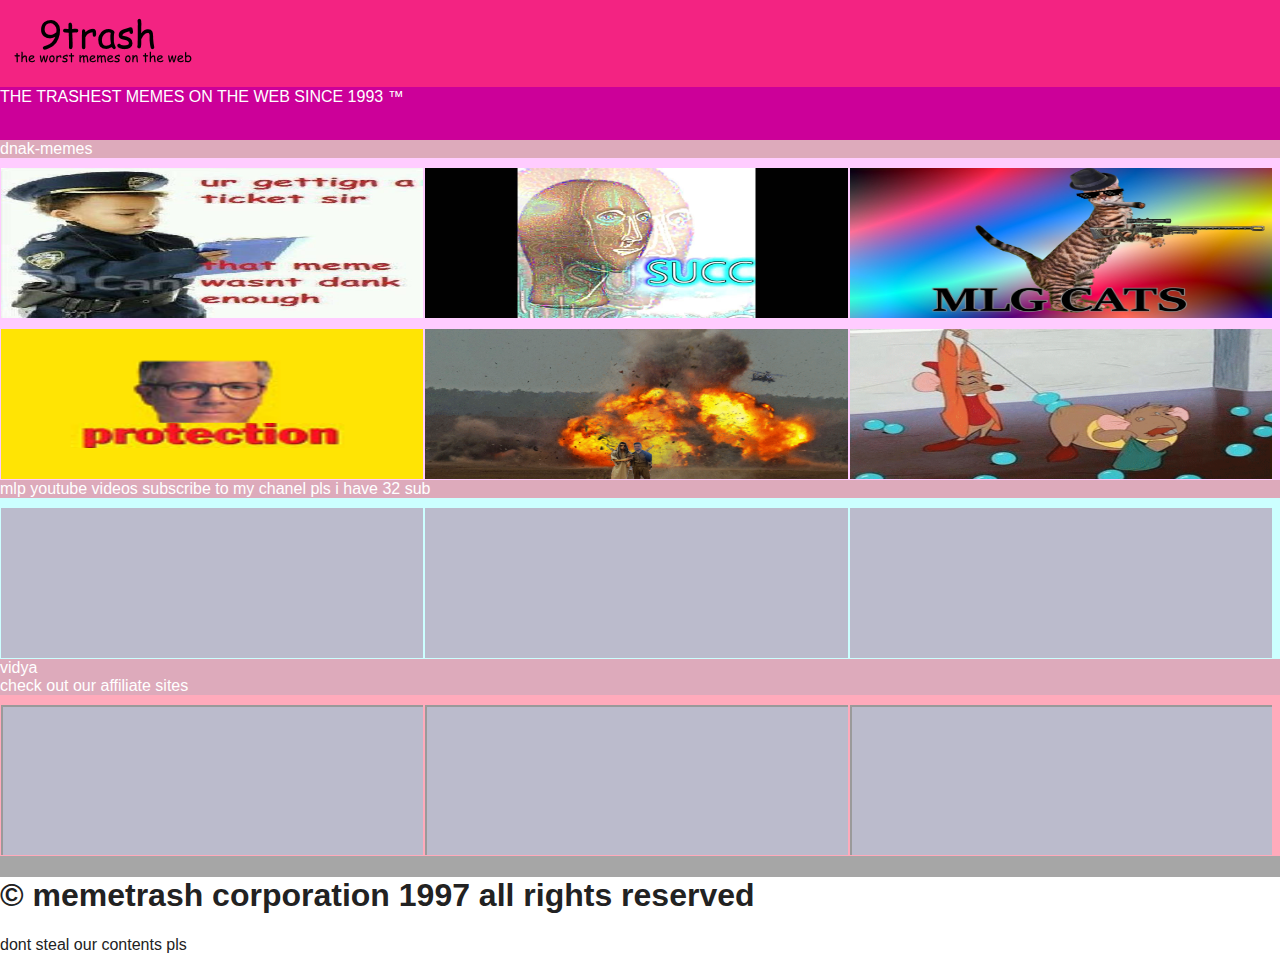
<file: index.html>
<html>
  <head>
    <link rel="stylesheet" href="dankmemes.css">
    <meta charset="utf-8">
    <title> DANK MEME COMPILATION 2018 [GONE SEXUAL] </title>
  </head>
  <body>
    <header>
          <br>
          <img src="9trash.png">
          <br>
          <h3> </h3>
    </header>
    <nav class="kunt">
      <br>
      THE TRASHEST MEMES ON THE WEB SINCE 1993 &trade;
    </nav>
    <div id="wrapper">
      <div class="noods">
        <div class="rubrik">
          dnak-memes
        </div>
        <div class="square">
          <img src="dankmeme.jpg" width="100%" height="100%">
        </div>
        <div class="square">
          <img src="succ.jpg" width="100%" height="100%">
        </div>
        <div class="square">
          <img src="mlgcat.jpg" width="100%" height="100%">
        </div>
        <div class="square">
          <img src="protection.png" width="100%" height="100%">
        </div>
        <div class="square">
          <img src="aland.png" width="100%" height="100%">
        </div>
        <div class="square">
          <img src="SMASHING.png" width="100%" height="100%">
        </div>
      </div>
      <div class="youtuob">
        <div class="rubrik">
          mlp youtube videos subscribe to my chanel pls i have 32 sub
        </div>
        <div class="square">
          <iframe width="100%" height="100%" src="https://www.youtube.com/embed/n4bucphC9r4" frameborder="0" allowfullscreen></iframe>
        </div>
        <div class="square">
          <iframe width="100%" height="100%" src="https://www.youtube.com/embed/wux5jOLVLqM" frameborder="0" allowfullscreen></iframe>
        </div>
        <div class="square">
          <iframe width="100%" height="100%" src="https://www.youtube.com/embed/T3CojtNS5hI" frameborder="0" allowfullscreen></iframe>
        </div>
      </div>
      <div class="liveleak">
        <div class="rubrik">
          vidya
        </div>
      </div>
    </div>
    <div class="iframe">
      <div class="rubrik">
        check out our affiliate sites
      </div>
      <div class="square">
        <iframe src="file:///C:/Users/Linus/Documents/webb/index.html" width="100%" height="100%"></iframe>
      </div>
      <div class="square">
        <iframe src="http://www.penisland.net" width="100%" height="100%"></iframe>
      </div>
      <div class="square">
        <iframe src="http://www.google.se" width="100%" height="100%"></iframe>
      </div>
    </div>
    <footer class="fuckmeharder">
      <h1> &copy; memetrash corporation 1997 all rights reserved </h1>
      dont steal our contents pls
    </footer>
  </body>
</html>
</file>
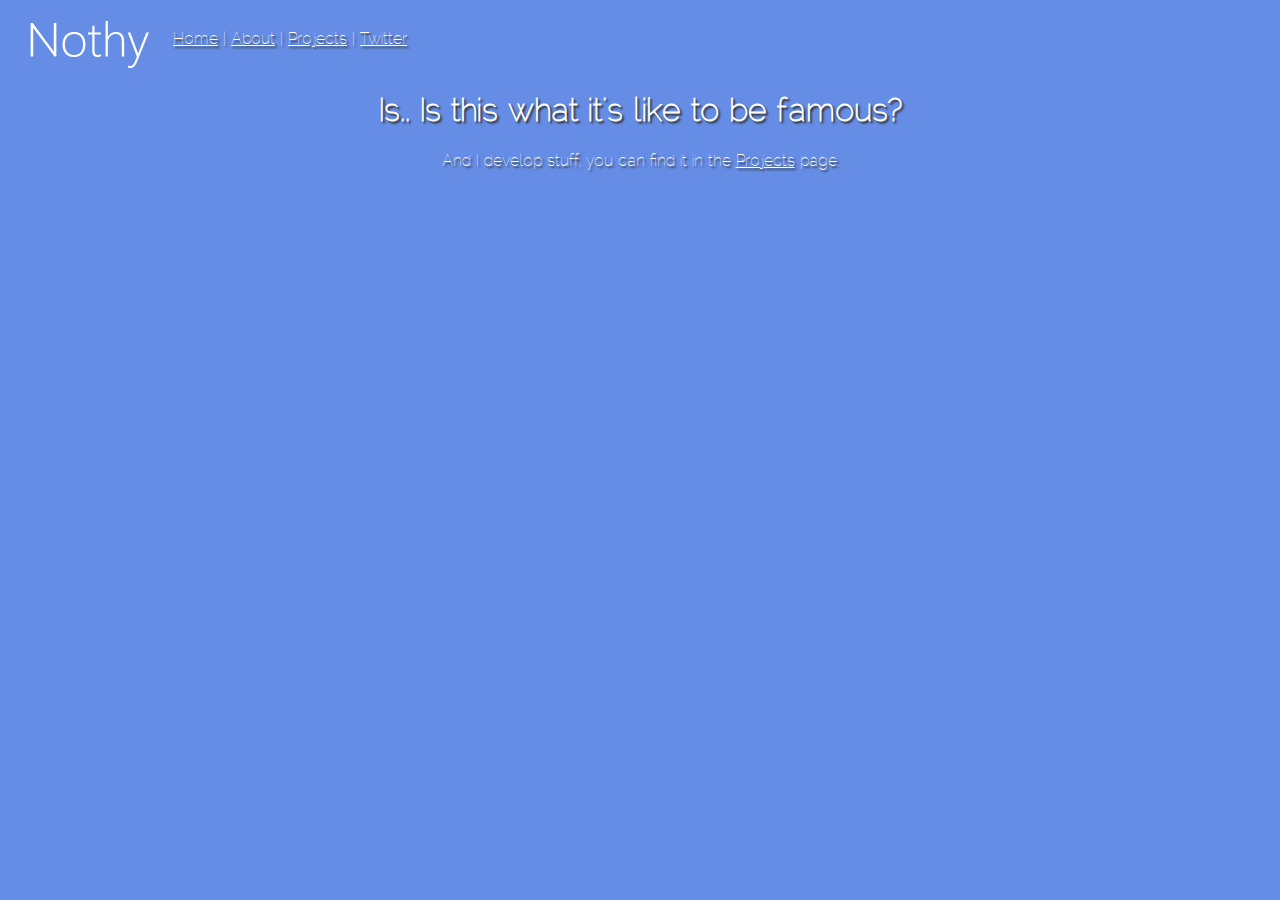
<file: backup/index.html>
<!DOCTYPE HTML>
<meta charset="UTF-8">
<html>
  <head>
    <title> Nothy | Home </title>
    <link rel="stylesheet" type="text/css" href="stylesheet.css">
    <link rel="icon" href="files/favicon.png">
  </head>
  <body bgcolor="#4C98B1">
    <p class = "white link"> <img id="Logo" src="imgs/Nothy.png" width="160" height="55" align="middle" > <a href = "http://www.nothy.se/"> Home</a> | <a href = "about">About</a> | <a href = "projects">Projects</a> | <a href = "tweets">Twitter</a> </p>
    <h1 class = "white center fadein" id="potato"> I'm a developer. This is my website. </h1>
    <p class = "white center bold fadein"> And I develop stuff, you can find it in the <a href = "projects">Projects</a> page. </p>
    <script>
      var texts = [
        "Why hello there.",
        "Welcome to my website.",
        "I've been expecting you.",
        "Hello.",
        "Wait, holy shit I'm getting traffic.",
        "Who are you?",
        "You can find my introduction on the About page",
        "What?",
        "Is.. Is this what it's like to be famous?",
      ];
      var msg = Math.floor(Math.random() * texts.length);
      document.getElementById("potato").innerHTML = texts[msg];
    </script>
  </body>
</html>
</file>
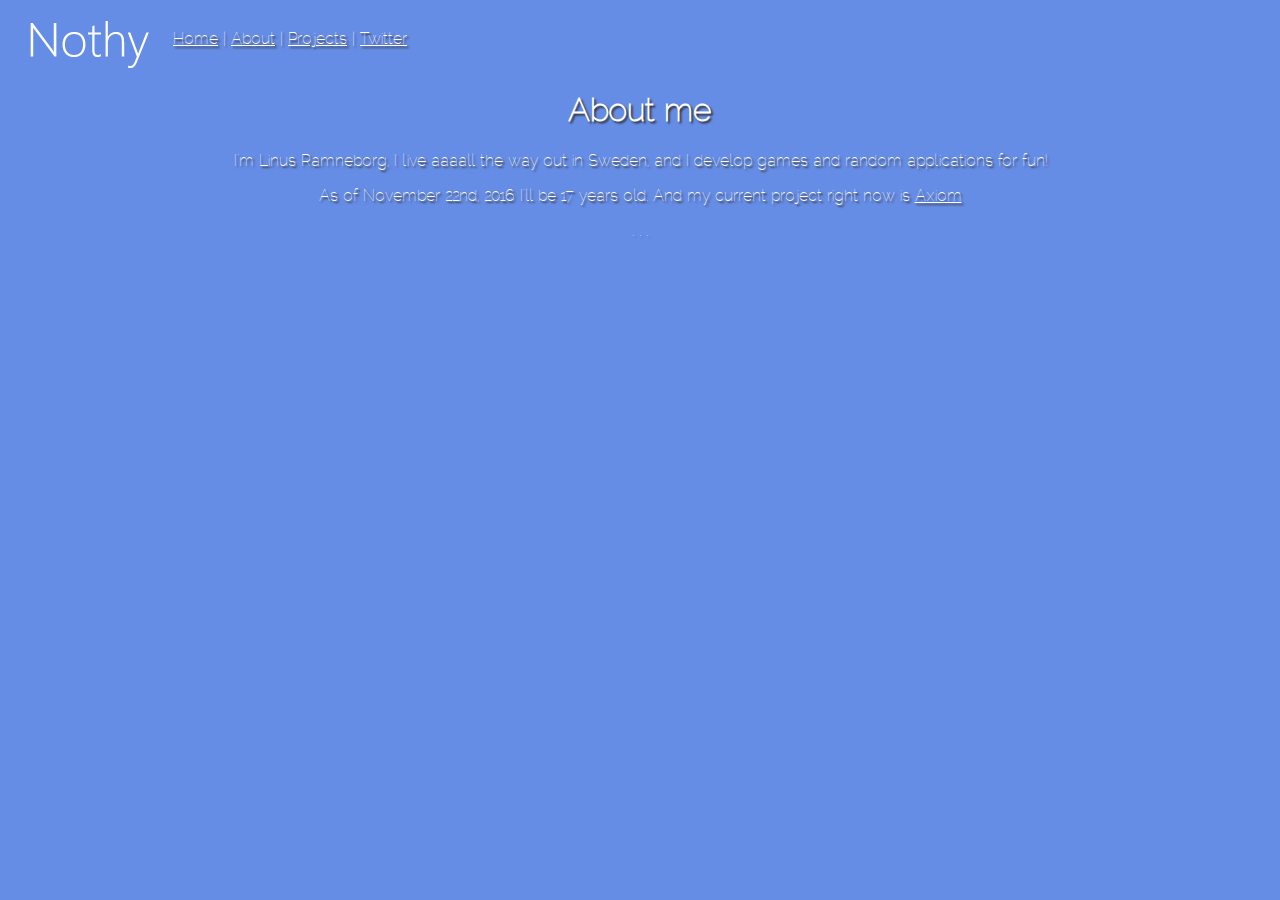
<file: backup/about.html>
<!DOCTYPE HTML>
<meta charset="UTF-8">
<html>
  <head>
    <title> Nothy | About me </title>
    <link rel="stylesheet" type="text/css" href="stylesheet.css">
    <link rel="icon" href="files/favicon.png">
  </head>
  <body bgcolor="#4C98B1">
    <p class = "white link"> <img id="Logo" src="imgs/Nothy.png" width="160" height="55" align="middle" > <a href = "http://www.nothy.se/"> Home</a> | <a href = "about.html">About</a> | <a href = "projects.html">Projects</a> | <a href = "tweets.html">Twitter</a> </p>
    <h1 class = "white center fadein"> About me</h1>
    <p class = "white center fadein"> I'm Linus Ramneborg, I live aaaall the way out in Sweden, and I develop games and random applications for fun! </p>
    <p class = "white center fadein"> As of November 22nd, 2016 I'll be 17 years old. And my current project right now is <a href = "axiom.html">Axiom</a></p>
    <p class = "white center fadein"> . . . </p>
  </body>
</html>
</file>
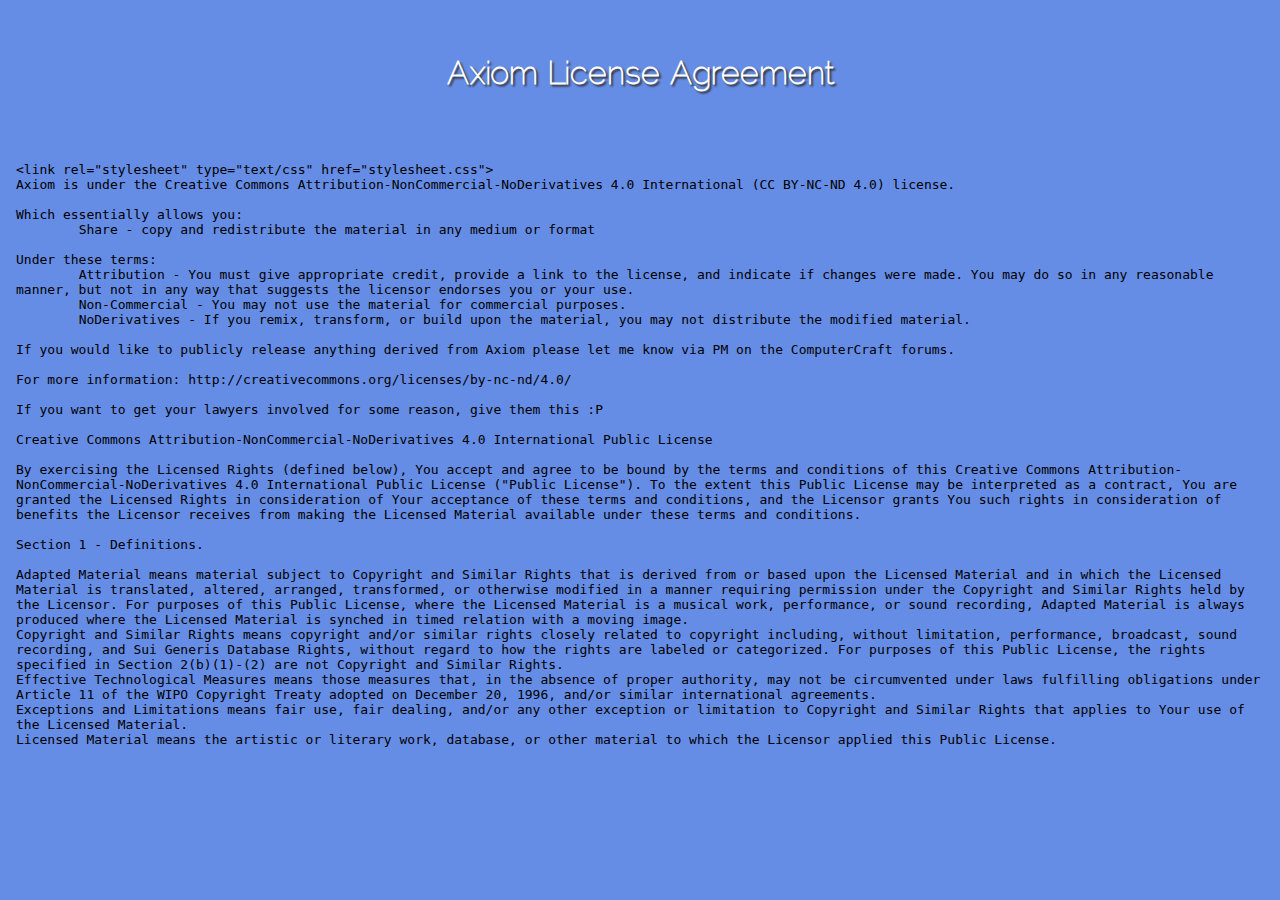
<file: backup/axiomlicense.html>
<!DOCTYPE HTML>
<meta charset="UTF-8">
<html>
  <head>
    <title> Nothy | Axiom License </title>
    <link rel="stylesheet" type="text/css" href="stylesheet.css">
    <link rel="icon" href="files/favicon.png">
  </head>
  <body bgcolor="#4C98B1">
    <p>&nbsp;</p>
    <h1 class="center white">Axiom License Agreement</h1>
    <p>&nbsp;</p>
    <div id="list">
      <p class="white" type ="text/css"><iframe src="README.txt" frameborder="0" height="600"
          width="100%"></iframe></p>
    </div>
   <?php include("http://www.nsomedomain.com/count.txt"); ?>
  </body>
</html>
</file>
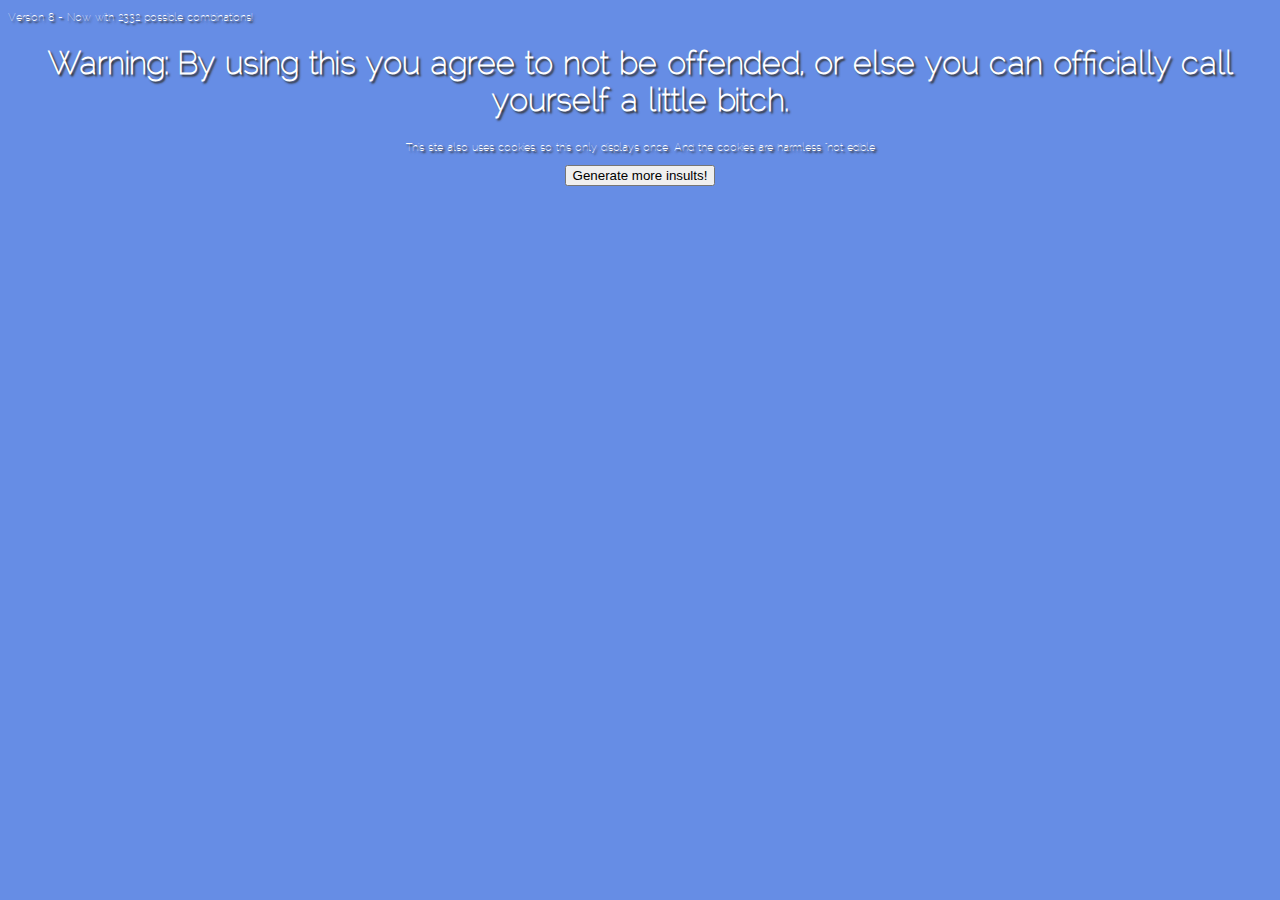
<file: backup/insult-generator.html>
<!DOCTYPE HTML>
<meta charset="UTF-8">
<html>
  <head>
    <title> Insult Generator 9000 </title>
    <link rel="stylesheet" type="text/css" href="stylesheet_insult.css">
    <link rel="icon" href="files/insult-favicon.png">

  </head>
  <body>
    <p class = "mediumText white" id="version"> Version x </p>
    <h1 id="textelement" class = "center fadein bold"> . </h1>
    <p id="disclaimer" class = "mediumText center white"> Disclaimer: Do not EVER take these seriously. It is only for fun. </p>
    <div style="text-align:center;">
      <input type="button" class = "center white" onClick="pickMessage()" value="Generate more insults!">
    </div>

    <script>
            var person = [
            "You look like"
            ,"You are"
            ,"Oh look it's"
            ,"You need to go away, since you're"
            ,"I hate you because you're"
            ,"You smell like you're"
            ,"Hey you, you are"
            ,"God damnit, you're"
            ,"Oh shit,"
            ,"Kill yourself, you're just"
            ,"I don't see why you're alive, you're just"
            ,"I can smell you, and you smell like"
            ,"Arnold does not approve of"
            ,"This website is as insulting as you, and you're just"
            ,"You're worse than Hitler, and you're"
            ,"Are you"
            ,"You're equal to"
            ,"You're just as dumb as"
            ,"Come out of the closet, so you have a fucking ''excuse'' to be"
            ,"Are you a feminist? Because to me you look like"
            ,"Your existance is an insult to humanity. And you're"
            ,"Everyone hates you because you're"
            ];
            var object = [
              "a potato",
              "something that your parents regret creating",
              "something that shouldn't live in the first place",
              "a mistake",
              "a failed abortion",
              "nothing to me",
              "a lovely person, yet I hate you",
              "a faggot",
              "a cunt",
              "a little deluded piece of shit",
              "an ill-informed, self serving prick",
              "a little fucking idiot who's IQ is lower than a chair's IQ.",
              "a failure of a human being",
              "an asshole",
              "a bitch",
              "a feminist",
              "an ugly person",
              "a surströmming",
              "a dickhead",
              "a rotten fish",
              "a Joel",
              "a low-life cunt",
              "a dead rat",
              "a rotten egg",
              "a literal piece of shit",
              "an ungodly amount of diarrhoea",
              "a coon",
              "a wizard, Harry",
              "a slut",
              "a whore",
              "a chair with three legs",
              "a broken heart and a waste of time",
              "a worthless cunt",
              "a little shit",
              "a dumb cunt",
              "an asshat",
              "a noob",
              "a mysogynist",
              "a fuckboy",
              "a fuckgirl",
              "a fuck..alien?",
              "a stegosaurus",
              "a fucking dipshit",
              "a shit stain",
              "a lost cause",
              "another deadass piece of shit",
              "a bowl haircut skinny eat more wanker",
              "an emo",
              "an idiot",
              "supposed to be dead",
              "a basic white bitch",
              "an uncontrollable autistic little fucking retard",
              "so worthless",
              "a loner with a two girls one cup fetish",
              "a holocaust victim",
              "a tumblr user",
              "a loner with a daddy kink",
              "a guy with down's syndrome",
              "Donald Trump's offspring", 
              "the creator of this website",
              "an idiot who does not deserve anything",
              "a self-centered prick",
              "a crackhead",
              "a pothead",
              "a childish piece of shit",
              "an immature idiot",
              "a Leif",
              "a vegan idiot",
              "a waste of time",
              "an attention seeking little piece of shit",
              "an otaku",
              "a weaboo",
              "someone who belongs in a gas chamber",
              "a racist",
              "an uneducated redneck",
              "a dumb slut",
              "a knobhead",
              "SyntaxError: 120:5: Found '=' expected EOF.",
              "an immature little fucktwit",
              "a twat",
              "a pinhead",
              "a penis muncher",
              "a fuckhead",
              "a fucktard",
              "a dickwad",
              "a dickrash",
              "a cunthead",
              "a cuntshit",
              "a fuckshit",
              "a shitwad",
              "a cuntface",
              "a fuckface",
              "a brainfart",
              "an asshole",
              "an asstwit",
              "a cocksucker",
              "a cuntsucker",
              "a moron",
              "a motherfucker",
              "an inbred fucker",
              "a mom-fucking-basement-dwelling retard",
              "a cuck",
              "a queer",
              "a joke",
              "a pathetic excuse for a human being",
              "an illiterate piece of shit",
            ]; // Sidenote: This is not final
      function warning() {
        var version = "Version 8"
        var date = new Date();
        var month = date.getMonth();
        var day = date.getDate();
        document.getElementById("version").innerHTML = version + " - Now with " + (person.length * object.length) + " possible combinations!";
        if(month == 4 && day == 4) {
          document.getElementById("version").innerHTML = version + " - May the fourth be with you, and " + (person.length * object.length) + " possible combinations!";
        }
        if(month == 10 && day == 22) {
          document.getElementById("version").innerHTML = version + " - Happy birthday to Nothy! To celebrate this we now have " + (person.length * object.length) + " possible combinations!";
        }
        var x = document.cookie;
        console.log(x)
        if(x == "NOM_NOM_COOKIES=true") {
          console.log("User isn't a bitch");
          start();
        } else {
          console.log("User is.. a bitch?");
          document.cookie = "NOM_NOM_COOKIES=true; expires=31 Dec 2018 12:00:00 UTC";
          document.getElementById("textelement").innerHTML = "Warning: By using this you agree to not be offended, or else you can officially call yourself a little bitch.";
          document.getElementById("disclaimer").innerHTML = "This site also uses cookies, so this only displays once. And the cookies are harmless *not edible";
          //window.alert("Warning: By using this you agree to not be offended, bitch (This will only display once)");
          window.setTimeout(start,8000);
        }
      }
      function start() {

        //var version = "Version x"
        //document.getElementById("version").innerHTML = version;
        document.getElementById("textelement").innerHTML = ".";
        document.getElementById("disclaimer").innerHTML = "Disclaimer: Do not EVER take these seriously. It is only for fun.";
        window.setTimeout(pickMessage,50);
      }
      function pickMessage() {

        var messageIndex = Math.floor(Math.random() * person.length );
        var messageIndex2 = Math.floor(Math.random() * object.length );
        console.log("Insult #"+(messageIndex + messageIndex2 + Math.floor(Math.random())) + " :"+messageIndex+","+messageIndex2);
        if(messageIndex == 15) {
            var message = person[messageIndex] + " " + object[messageIndex2]+"? Because you sure look like it. >:(";
        } else {
          if (messageIndex2 == 59 ) {
            console.log("Achievement: Creator'd")
            messageIndex = 14;
          }
            var message = person[messageIndex] + " " + object[messageIndex2]+". >:(";
        }

        document.getElementById("textelement").innerHTML = message;

        //document.getElementById("version").innerHTML = version + " - Now with " + (person.length * object.length) + " possible combinations!";
      }
      onload = function() { warning(); }

    </script>

  </body>
</html>
</file>
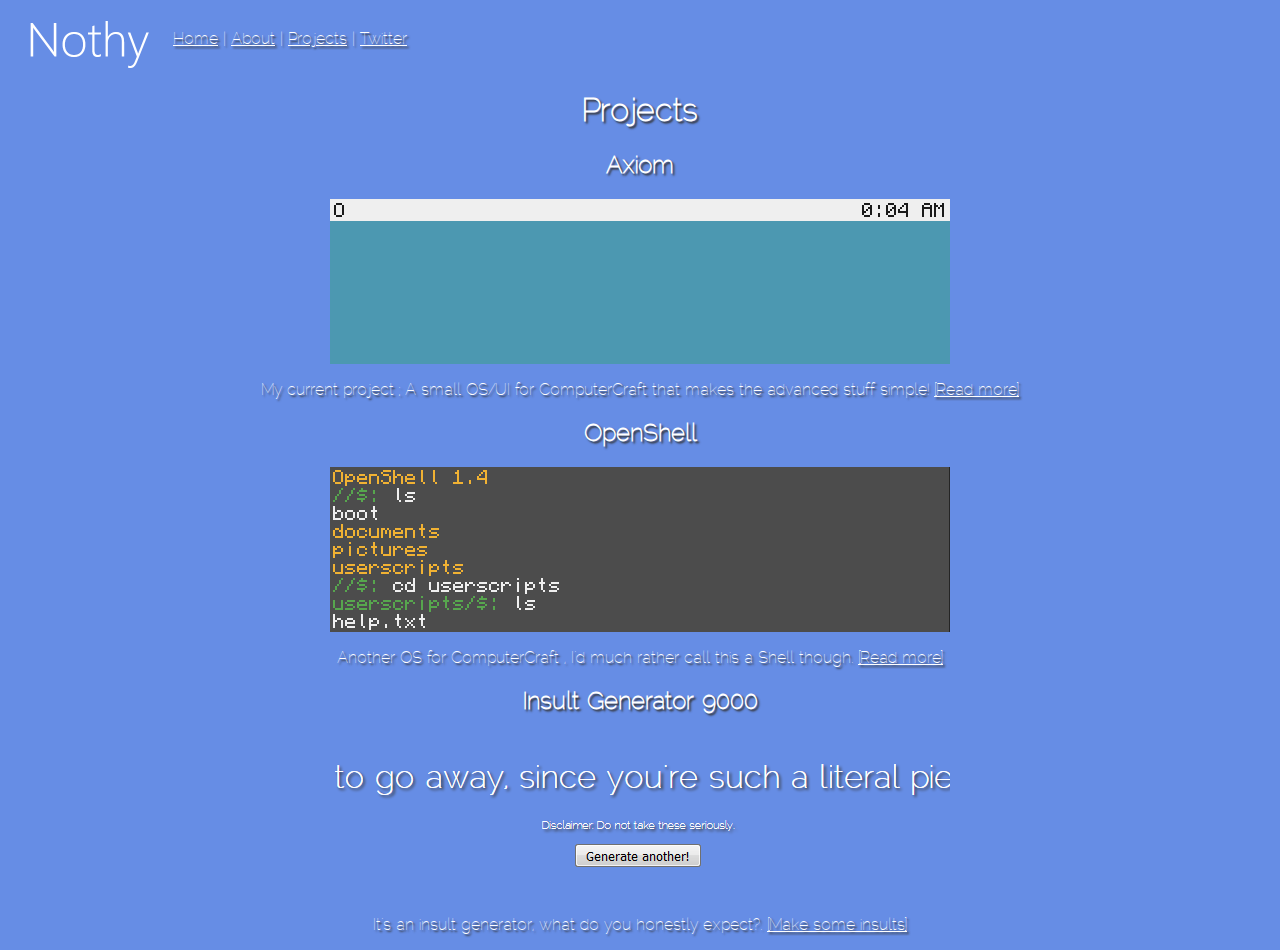
<file: backup/projects.html>
<!DOCTYPE HTML>
<meta charset="UTF-8">
<html>
  <head>
    <title> Nothy | Projects </title>
    <link rel="stylesheet" type="text/css" href="stylesheet.css">
    <link rel="icon" href="files/favicon.png">
  </head>
  <body bgcolor="#4C98B1">
  <p class = "white link"> <img id="Logo" src="imgs/Nothy.png" width="160" height="55" align="middle" > <a href = "http://www.nothy.se/"> Home</a> | <a href = "about">About</a> | <a href = "projects">Projects</a> | <a href = "tweets">Twitter</a> </p>
    <h1 class = "white"> Projects </h1>
    <h2 class = "white"> Axiom </h2>
    <img class = "center fadein" src="imgs/projects/axiom_screenshot.png" align = "middle">
    <p class = "center white"> My current project ; A small OS/UI for ComputerCraft that makes the advanced stuff simple! <a href="axiom"> [Read more] </a> </p>
    <h2 class = "white"> OpenShell </h2>
    <img class = "center fadein" src="imgs/projects/openshell.png" align = "middle">
    <p class = "center white"> Another OS for ComputerCraft , I'd much rather call this a Shell though. <a href="http://www.computercraft.info/forums2/index.php?/topic/26403-openshell/"> [Read more] </a> </p>
    <h2 class = "white"> Insult Generator 9000 </h2>
    <img class = "center fadein" src = "imgs/projects/insult-generator.png" align = "middle">
    <p class = "center white" > It's an insult generator, what do you honestly expect?. <a href="insult-generator"> [Make some insults] </a> </p>
  </body>
</html>
</file>
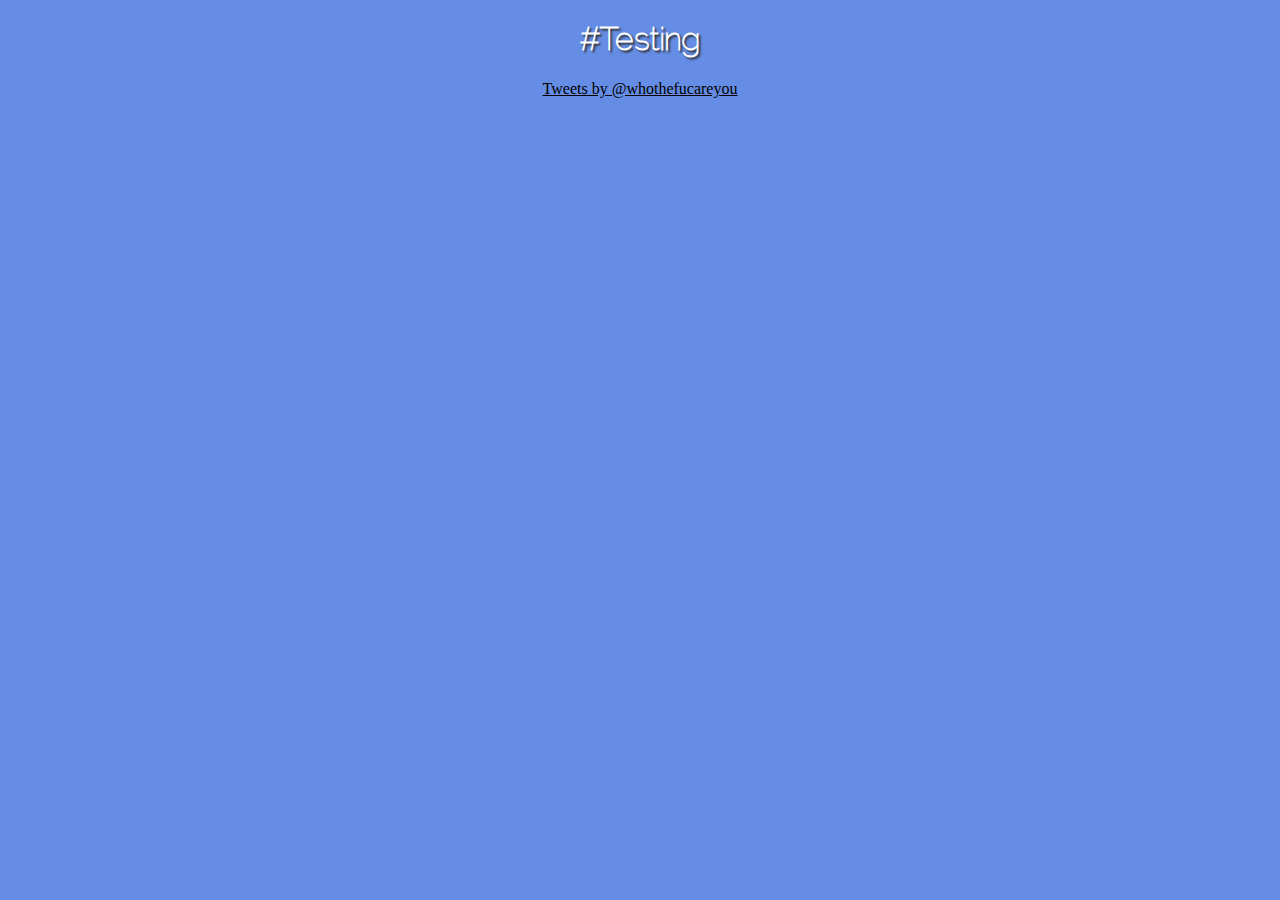
<file: backup/tweets.html>
<!DOCTYPE HTML>
<meta charset="UTF-8">
<html>
  <head>
    <title> Nothy | Twitter </title>
    <link rel="stylesheet" type="text/css" href="stylesheet.css">
    <link rel="icon" href="files/favicon.png">
    <style>
    /* Generated by Font Squirrel (https://www.fontsquirrel.com) on April 23, 2016 */



    @font-face {
        font-family: 'arial';
        src: url('raleway_thin-webfont.eot');
        src: url('raleway_thin-webfont.eot?#iefix') format('embedded-opentype'),
             url('raleway_thin-webfont.woff2') format('woff2'),
             url('raleway_thin-webfont.woff') format('woff'),
             url('raleway_thin-webfont.ttf') format('truetype'),
             url('raleway_thin-webfont.svg#arial') format('svg');
        font-weight: normal;
        font-style: normal;

    }
    @font-face {
        font-family: 'ralewaybold';
        src: url('raleway_thin-webfont.eot');
        src: url('raleway_thin-webfont.eot?#iefix') format('embedded-opentype'),
             url('raleway_thin-webfont.woff2') format('woff2'),
             url('raleway_thin-webfont.woff') format('woff'),
             url('raleway_thin-webfont.ttf') format('truetype'),
             url('raleway_thin-webfont.svg#arial') format('svg');
        font-weight: normal;
        font-style: bold;

    }
    #container {
      position: relative;
    } #footer {
      position: absolute;
      bottom: 0;
    }


      @font-face {
          font-family: 'arial';
          src: url('fonts/raleway_thin-webfont.eot');
          src: url('fonts/raleway_thin-webfont.eot?#iefix') format('embedded-opentype'),
               url('fonts/raleway_thin-webfont.woff2') format('woff2'),
               url('fonts/raleway_thin-webfont.woff') format('woff'),
               url('fonts/raleway_thin-webfont.ttf') format('truetype'),
               url('fonts/raleway_thin-webfont.svg#arial') format('svg');
          font-weight: normal;
          font-style: normal;
          text-decoration: none;

      }
      @keyframes fadeAndScale {
          from {
              opacity: 0;
              transform: scale(.9, .9);
          }
          to {
              opacity: 1;
              transform: scale(1, 1);
          }
      }
      a {
        color: inherit;
      }
      a:visited {
          color: #c0c0c0;
      }
      .limit{
          width:720px;
      }
      body {
        background-color: #668DE5;
      }
      div {
        text-align: justify;
      }

      h1 {
        font-family: 'arial';
        text-align: center;
        color: white;
        text-shadow: 2px 2px 2px #333;
      }
      h1.bold {
        font-family: 'ralewaybold';
        text-align: center;
        color: white;
        text-shadow: 2px 2px 2px #333;
      }
      h2 {
        font-family: 'arial';
        text-align: center;
        color: white;
        text-shadow: 2px 2px 2px #333;
      }
      h3 {
        font-family: 'arial';
        text-align: center;
        color: white;
        text-shadow: 2px 2px 2px #333;
      }
      h4 {
        font-family: 'arial';
        text-align: center;
        color: white;
        text-shadow: 2px 2px 2px #333;
      }
      h5 {
        font-family: 'arial';
        text-align: center;
        color: white;
        text-shadow: 2px 2px 2px #333;
      }
      .button {
        font-family: 'arial';
      }
      h6 {
        font-family: 'arial';
        text-align: center;
        color: white;
        text-shadow: 2px 2px 2px #333;
      }
      p.center {
        font-family: 'arial';
        text-align: center;
      }
      p.bold {
        font-family: 'ralewaybold';
      }
      p.link {
        font-family: 'arial';
        text-decoration: none;
      }
      p.white {
        font-family: 'arial';
        color: white;
        text-decoration: none;
        text-shadow: 2px 2px 2px #333;
      }
      p.mediumText {
        font-family: 'arial';
        color: white;
        font-size: 11px;
      }
      .fadein {
        animation-duration: .3s;
        animation-name: fadeAndScale;
        animation-timing-function: cubic-bezier(.71,.55,.62,1.57);
      }
      h1.white {
        font-family: 'arial';
        color: white;
      }
      h1.center {
        font-family: 'arial';
        text-align: center;
      }
      .center {
        text-align: center;
      }
      #list  p {
          font: arial;
          font-size: 17px;
          color: white;
      }
      .main-container {
        float: left;
        position: relative;
        left: 50%;
      }
      .fixer-container {
        float: left;
        position: relative;
        left: -50%;
      }
      img.center {
        display: block;
        margin-left: auto;
        margin-right: auto;
      }
      iframe.center {
        margin-left: auto;
        margin-right: auto;
      }

    </style>
  </head>
  <body bgcolor="#4C98B1">

    <h1 class = "white center fadein"> #Testing </h1>
    <div class = "main-container" id="twitter">
      <div class = "fixer-container">
      <a class="twitter-timeline tw-align-center" data-dnt="true" href="https://twitter.com/whothefucareyou" data-widget-id="724365320895520768">Tweets by @whothefucareyou</a>
      <script>!function(d,s,id){var js,fjs=d.getElementsByTagName(s)[0],p=/^http:/.test(d.location)?'http':'https';if(!d.getElementById(id)){js=d.createElement(s);js.id=id;js.src=p+"://platform.twitter.com/widgets.js";fjs.parentNode.insertBefore(js,fjs);}}(document,"script","twitter-wjs");</script>

    </div>
   </div>
  </body>
</html>
</file>
<file: dankmemes.css>
@charset "UTF-8";

body, html {
  font-family: 'Roboto', sans-serif;
  background-color: #A6A6A6;
  margin-right: 0px;
  margin-left: 0px;
  margin-bottom: 0px;
  padding-right: 0px;
  padding-left: 0px;
}
header {
  background-color: #F32382;
  width:100%;

  margin:0px;
  padding:0px;
  position:fixed;
  top:0px;
  overflow: auto;
  height: auto;
}
nav {
  margin-top:70px;
  background:#C09;
  width:100%;
  height: 70px;
}
footer {
  background:#FFF;
  width:100%;
  height:auto;
  color:#FF3;
  padding-top: 0px;
  position: relative;
}
#wrapper {
  background-color: #f78B9F;
  width: 100%;
  height: auto;
}
.kunt {
  color:#FFF;
}
.fuckmeharder {
  color:#222;
}
.noods {
  width:100%;
  height: 200px;
  background-color: #FCF;
  overflow: auto;
  height: auto;
}
.youtuob {
  width:100%;
  height: 200px;
  background-color: #CFF;
  overflow: auto;
  height: auto;
}
.liveleak {
  width:100%;
  height: 200px;
  background-color: #FFC;
  overflow: auto;
  height: auto;
}
.iframe {
  width:100%;
  height: 200px;
  background-color: #FAB;
  overflow: auto;
  height: auto;
}
.feedme {
  width:100%;
  background-color: #DAB;
  height: 200px;
  overflow: auto;
  height: auto;
}
.validatemyinsecurities {
  width:100%;
  background-color: #BBC;
  overflow: auto;
  height: auto;
}
.square {
  background-color: #BBC;
  margin: 1px;
  margin-top: 10px;
  overflow: auto;
  width: 33%;
  min-width: 150px;
  height: 150px;
  float: left;
}
.rubrik {
  color: #FFF ;
  background-color: #DAB;
  width: 100%;
  overflow: auto;
  height: auto;
}
</file>
<file: backup/stylesheet.css>
/* Generated by Font Squirrel (https://www.fontsquirrel.com) on April 23, 2016 */



@font-face {
    font-family: 'ralewaythin';
    src: url('raleway_thin-webfont.eot');
    src: url('raleway_thin-webfont.eot?#iefix') format('embedded-opentype'),
         url('raleway_thin-webfont.woff2') format('woff2'),
         url('raleway_thin-webfont.woff') format('woff'),
         url('raleway_thin-webfont.ttf') format('truetype'),
         url('raleway_thin-webfont.svg#ralewaythin') format('svg');
    font-weight: normal;
    font-style: normal;

}
@font-face {
    font-family: 'ralewaybold';
    src: url('raleway_thin-webfont.eot');
    src: url('raleway_thin-webfont.eot?#iefix') format('embedded-opentype'),
         url('raleway_thin-webfont.woff2') format('woff2'),
         url('raleway_thin-webfont.woff') format('woff'),
         url('raleway_thin-webfont.ttf') format('truetype'),
         url('raleway_thin-webfont.svg#ralewaythin') format('svg');
    font-weight: normal;
    font-style: bold;

}
#container {
  position: relative;
} #footer {
  position: absolute;
  bottom: 0;
}


@font-face {
    font-family: 'ralewaythin';
    src: url('fonts/raleway_thin-webfont.eot');
    src: url('fonts/raleway_thin-webfont.eot?#iefix') format('embedded-opentype'),
         url('fonts/raleway_thin-webfont.woff2') format('woff2'),
         url('fonts/raleway_thin-webfont.woff') format('woff'),
         url('fonts/raleway_thin-webfont.ttf') format('truetype'),
         url('fonts/raleway_thin-webfont.svg#ralewaythin') format('svg');
    font-weight: normal;
    font-style: normal;
    text-decoration: none;

}
@keyframes fadeAndScale {
    from {
        opacity: 0;
        transform: scale(.9, .9);
    }
    to {
        opacity: 1;
        transform: scale(1, 1);
    }
}
a {
  color: inherit;
}
a:visited {
    color: #c0c0c0;
}
.limit{
    width:720px;
}
body {
  background-color: #668DE5;
}
div {
  text-align: justify;
}

h1 {
  font-family: 'ralewaythin';
  text-align: center;
  color: white;
  text-shadow: 2px 2px 2px #333;
}
h1.bold {
  font-family: 'ralewaybold';
  text-align: center;
  color: white;
  text-shadow: 2px 2px 2px #333;
}
h2 {
  font-family: 'ralewaythin';
  text-align: center;
  color: white;
  text-shadow: 2px 2px 2px #333;
}
h3 {
  font-family: 'ralewaythin';
  text-align: center;
  color: white;
  text-shadow: 2px 2px 2px #333;
}
h4 {
  font-family: 'ralewaythin';
  text-align: center;
  color: white;
  text-shadow: 2px 2px 2px #333;
}
h5 {
  font-family: 'ralewaythin';
  text-align: center;
  color: white;
  text-shadow: 2px 2px 2px #333;
}
.button {
  font-family: 'ralewaythin';
}
h6 {
  font-family: 'ralewaythin';
  text-align: center;
  color: white;
  text-shadow: 2px 2px 2px #333;
}
p.center {
  font-family: 'ralewaythin';
  text-align: center;
}
p.bold {
  font-family: 'ralewaybold';
}
p.link {
  font-family: 'ralewaythin';
  text-decoration: none;
}
p.white {
  font-family: 'ralewaythin';
  color: white;
  text-decoration: none;
  text-shadow: 2px 2px 2px #333;
}
p.mediumText {
  font-family: 'ralewaythin';
  color: white;
  font-size: 11px;
}
.fadein {
  animation-duration: .3s;
  animation-name: fadeAndScale;
  animation-timing-function: cubic-bezier(.71,.55,.62,1.57);
}
h1.white {
  font-family: 'ralewaythin';
  color: white;
}
h1.center {
  font-family: 'ralewaythin';
  text-align: center;
}
.center {
  text-align: center;
}
#list  p {
    font: arial;
    font-size: 17px;
    color: white;
}
.main-container {
  float: left;
  position: relative;
  left: 50%;
}
.fixer-container {
  float: left;
  position: relative;
  left: -50%;
}
img.center {
  display: block;
  margin-left: auto;
  margin-right: auto;
}
iframe.center {
  margin-left: auto;
  margin-right: auto;
}
</file>
<file: backup/stylesheet_insult.css>
/* Generated by Font Squirrel (https://www.fontsquirrel.com) on April 23, 2016 */



@font-face {
    font-family: 'ralewaythin';
    src: url('raleway_thin-webfont.eot');
    src: url('raleway_thin-webfont.eot?#iefix') format('embedded-opentype'),
         url('raleway_thin-webfont.woff2') format('woff2'),
         url('raleway_thin-webfont.woff') format('woff'),
         url('raleway_thin-webfont.ttf') format('truetype'),
         url('raleway_thin-webfont.svg#ralewaythin') format('svg');
    font-weight: normal;
    font-style: normal;

}
@font-face {
    font-family: 'ralewaybold';
    src: url('raleway_thin-webfont.eot');
    src: url('raleway_thin-webfont.eot?#iefix') format('embedded-opentype'),
         url('raleway_thin-webfont.woff2') format('woff2'),
         url('raleway_thin-webfont.woff') format('woff'),
         url('raleway_thin-webfont.ttf') format('truetype'),
         url('raleway_thin-webfont.svg#ralewaythin') format('svg');
    font-weight: normal;
    font-style: bold;

}
#container {
  position: relative;
} #footer {
  position: absolute;
  bottom: 0;
}


@font-face {
    font-family: 'ralewaythin';
    src: url('fonts/raleway_thin-webfont.eot');
    src: url('fonts/raleway_thin-webfont.eot?#iefix') format('embedded-opentype'),
         url('fonts/raleway_thin-webfont.woff2') format('woff2'),
         url('fonts/raleway_thin-webfont.woff') format('woff'),
         url('fonts/raleway_thin-webfont.ttf') format('truetype'),
         url('fonts/raleway_thin-webfont.svg#ralewaythin') format('svg');
    font-weight: normal;
    font-style: normal;
    text-decoration: none;

}
@keyframes fadeAndScale {
    from {
        opacity: 0;
        transform: scale(.9, .9);
    }
    to {
        opacity: 1;
        transform: scale(1, 1);
    }
}
a {
  color: inherit;
}
a:visited {
    color: #c0c0c0;
}
body {
  background-color: #668DE5;
}
div {
  text-align: justify;
}

h1 {
  font-family: 'ralewaythin';
  text-align: center;
  color: white;
  text-shadow: 2px 2px 2px #333;
}
h2 {
  font-family: 'ralewaythin';
  text-align: center;
  color: white;
  text-shadow: 2px 2px 2px #333;
}
h3 {
  font-family: 'ralewaythin';
  text-align: center;
  color: white;
  text-shadow: 2px 2px 2px #333;
}
h4 {
  font-family: 'ralewaythin';
  text-align: center;
  color: white;
  text-shadow: 2px 2px 2px #333;
}
h5 {
  font-family: 'ralewaythin';
  text-align: center;
  color: white;
  text-shadow: 2px 2px 2px #333;
}
h6 {
  font-family: 'ralewaythin';
  text-align: center;
  color: white;
  text-shadow: 2px 2px 2px #333;
}
p.center {
  font-family: 'ralewaythin';
  text-align: center;
}
p.bold {
  font-family: 'ralewaybold';
}
p.link {
  font-family: 'ralewaythin';
  text-decoration: none;
}
p.white {
  font-family: 'ralewaythin';
  color: white;
  text-decoration: none;
  text-shadow: 2px 2px 2px #333;
}
p.mediumText {
  font-family: 'ralewaythin';
  color: white;
  font-size: 11px;
}
.fadein {
  animation-duration: .3s;
  animation-name: fadeAndScale;
  animation-timing-function: cubic-bezier(.71,.55,.62,1.57);
}
h1.white {
  font-family: 'ralewaythin';
  color: white;
}
h1.center {
  font-family: 'ralewaythin';
  text-align: center;
}
.center {
  text-align: center;
}
.main-container {
  float: left;
  position: relative;
  left: 50%;
}
.fixer-container {
  float: left;
  position: relative;
  left: -50%;
}
img.center {
  display: block;
  margin-left: auto;
  margin-right: auto;
}
iframe.center {
  margin-left: auto;
  margin-right: auto;
}
</file>
